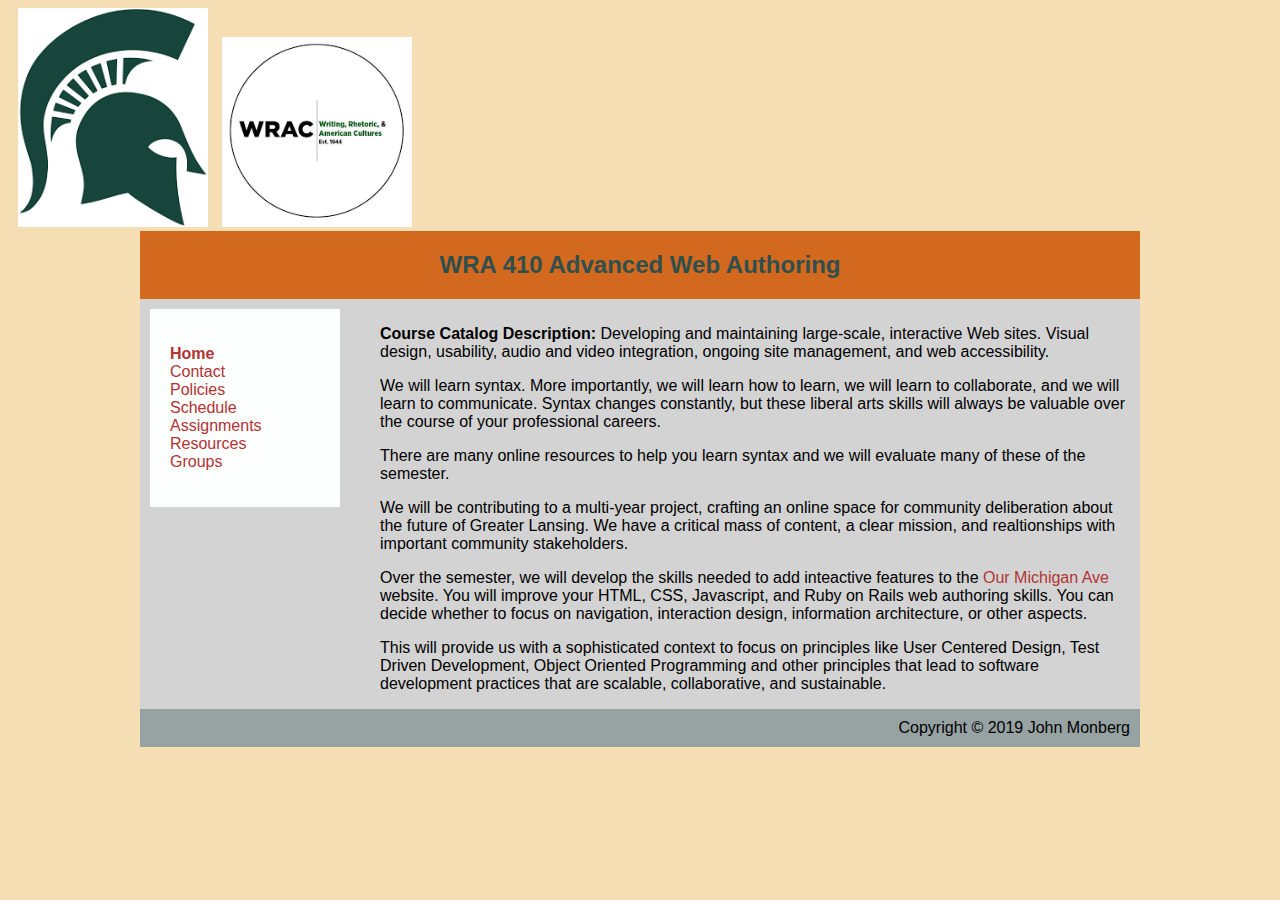
<file: index.html>
<html>
<head>
  <title>WRA 410</title>
  <link rel="stylesheet"
        href="https://fonts.googleapis.com/css?family=Lato">

  <link rel="stylesheet" type="text/css" href="style.css" />
</head>
<body>

 <img src="spartan.png" class="center" >
 <img src="wrac.png" class ="center" >
 

  <div id = "container">
    <div id = "header">
      <h2> WRA 410 Advanced Web Authoring </h2>
    </div>
    <div id ="content">
      <div id = "nav">
   
        <ul>
          <li><a class="selected" href="">Home</a></li>
          <li><a href="contact.html">Contact</a></li>
          <li><a href="policies.html">Policies</a></li>
          <li><a href="schedule.html">Schedule</a></li>
          <li><a href="assignments.html">Assignments</a></li>
          <li><a href="resources.html">Resources</a></li>
          <li><a href="groups.html">Groups</a></li>
      </div>
      <div id = "main">

        <p><strong>Course Catalog Description:</strong> Developing and maintaining large-scale, interactive Web sites. Visual design, usability, audio and video integration, ongoing site management, and web accessibility.</p>
        <p>We will learn syntax. More importantly, we will learn how to learn, we will learn to collaborate, and we will learn to communicate. Syntax changes constantly, but these liberal arts skills will always be valuable over the course of your professional careers.</p>
        <p>There are many online resources to help you learn syntax and we will evaluate many of these of the semester.</p>

        <p>We will be contributing to a multi-year project, crafting an online space for community deliberation about the future of Greater Lansing. We have a critical mass of content, a clear mission, and realtionships with important community stakeholders.</p>

         <p>Over the semester, we will develop the skills needed to add inteactive features to the <a href="http://www.ourmichiganave.org">Our Michigan Ave </a>website. You will improve your HTML, CSS, Javascript, and Ruby on Rails web authoring skills. You can decide whether to focus on navigation, interaction design, information architecture, or other aspects.</p>

         <p>This will provide us with a sophisticated context to focus on principles like User Centered Design, Test Driven Development, Object Oriented Programming and other principles that lead to software development practices that are scalable, collaborative, and sustainable.</p>

      </div>
    </div>
    <div id = "footer">
      Copyright &copy; 2019 John Monberg
    </div>
  </div>
</body>
</html>
</file>
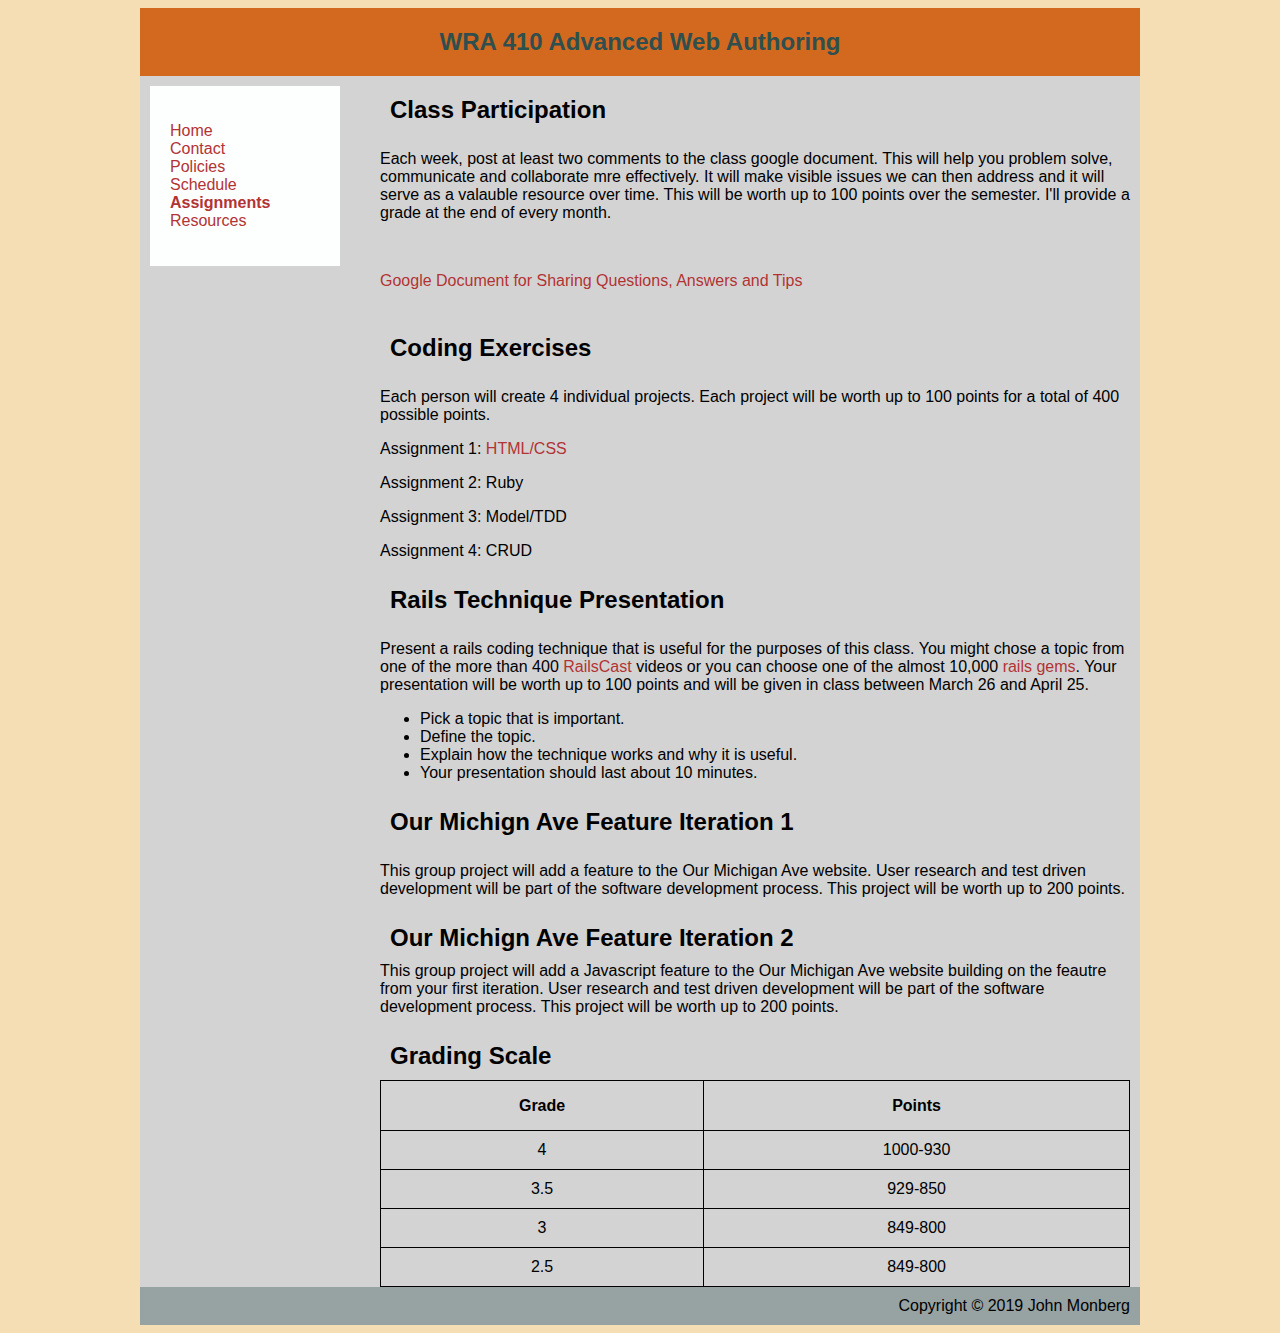
<file: assignments.html>
<html>
<head>
  <title>WRA 410</title>
  <link rel="stylesheet" type="text/css" href="style.css" />
</head>
<body>
  <div id = "container">
    <div id = "header">
      <h2> WRA 410 Advanced Web Authoring </h2>
    </div>
    <div id ="content">
      <div id = "nav">
    
        <ul>
          <li><a href="index.html">Home</a></li>
          <li><a href="contact.html">Contact</a></li>
          <li><a href="policies.html">Policies</a></li>
          <li><a href="schedule.html">Schedule</a></li>
          <li><a class="selected" href="assignments.html">Assignments</a></li>
          <li><a href="resources.html">Resources</a></li>
      </div>
      <div id = "main">
        <h2>Class Participation</h2>
        <p>Each week, post at least two comments to the class google document. This will help you problem solve, communicate and collaborate mre effectively. It will make visible issues we can then address and it will serve as a valauble resource over time. This will be worth up to 100 points over the semester. I'll provide a grade at the end of every month. </p><br>
        <p> <a href="https://docs.google.com/document/d/1xkNH0uTS0eKyeuKK-n-oFc9xwXeNPyQhF3KM-6RdijI/edit#heading=h.85o64adj8l80">Google Document for Sharing Questions, Answers and Tips</a></p><br>

        <h2>Coding Exercises</h2>
        <p>Each person will create 4 individual projects. Each project will be worth up to 100 points for a total of 400 possible points.</p>
         <p>Assignment 1: <a href="assignment1.html">HTML/CSS</a></p>
         <p>Assignment 2: Ruby</p>
         <p>Assignment 3: Model/TDD</p>
         <p>Assignment 4: CRUD</p>


        <h2>Rails Technique Presentation</h2>
        <p>Present a rails coding technique that is useful for the purposes of this class. You might chose a topic from one of the more than 400 <a href="http://railscasts.com">RailsCast </a>videos or you can choose one of the almost 10,000 <a href="https://rubygems.org/gems">rails gems</a>.
        Your presentation will be worth up to 100 points and will be given in class between March 26 and April 25.  

        <ul>    
        <li>Pick a topic that is important. 
          <li>Define the topic.</li> 
          <li>Explain how the technique works and why it is useful.</l1>
          <li>Your presentation should last about 10 minutes. </li>
         </ul> 
      
        
        
        <h2>Our Michign Ave Feature Iteration 1</h2>
        <p>This group project will add a feature to the Our Michigan Ave website. User research and test driven development will be part of the software development process. This project will be worth up to 200 points.</p>

        <h2>Our Michign Ave Feature Iteration 2</h2>
        This group project will add a Javascript feature to the Our Michigan Ave website building on the feautre from your first iteration. User research and test driven development will be part of the software development process. This project will be worth up to 200 points.</p>
       
        <p>
	
	<h2>Grading Scale </h2>
<table>
  <tr>
    <th>Grade</th>
    <th>Points</th>
  </tr>
  <tr>
    <td>4</td>
    <td>1000-930</td>
  </tr>
  <tr>
    <td>3.5</td>
    <td>929-850</td>
  </tr>
  <tr>
    <td>3</td>
    <td>849-800 </td>
	
  </tr>
  <tr>
    <td>2.5</td>
    <td>849-800</td>
  </tr>
</table>
       
       
      </div>
    </div>
    <div id = "footer">
      Copyright &copy; 2019 John Monberg
    </div>
  </div>
</body>
</html>
</file>
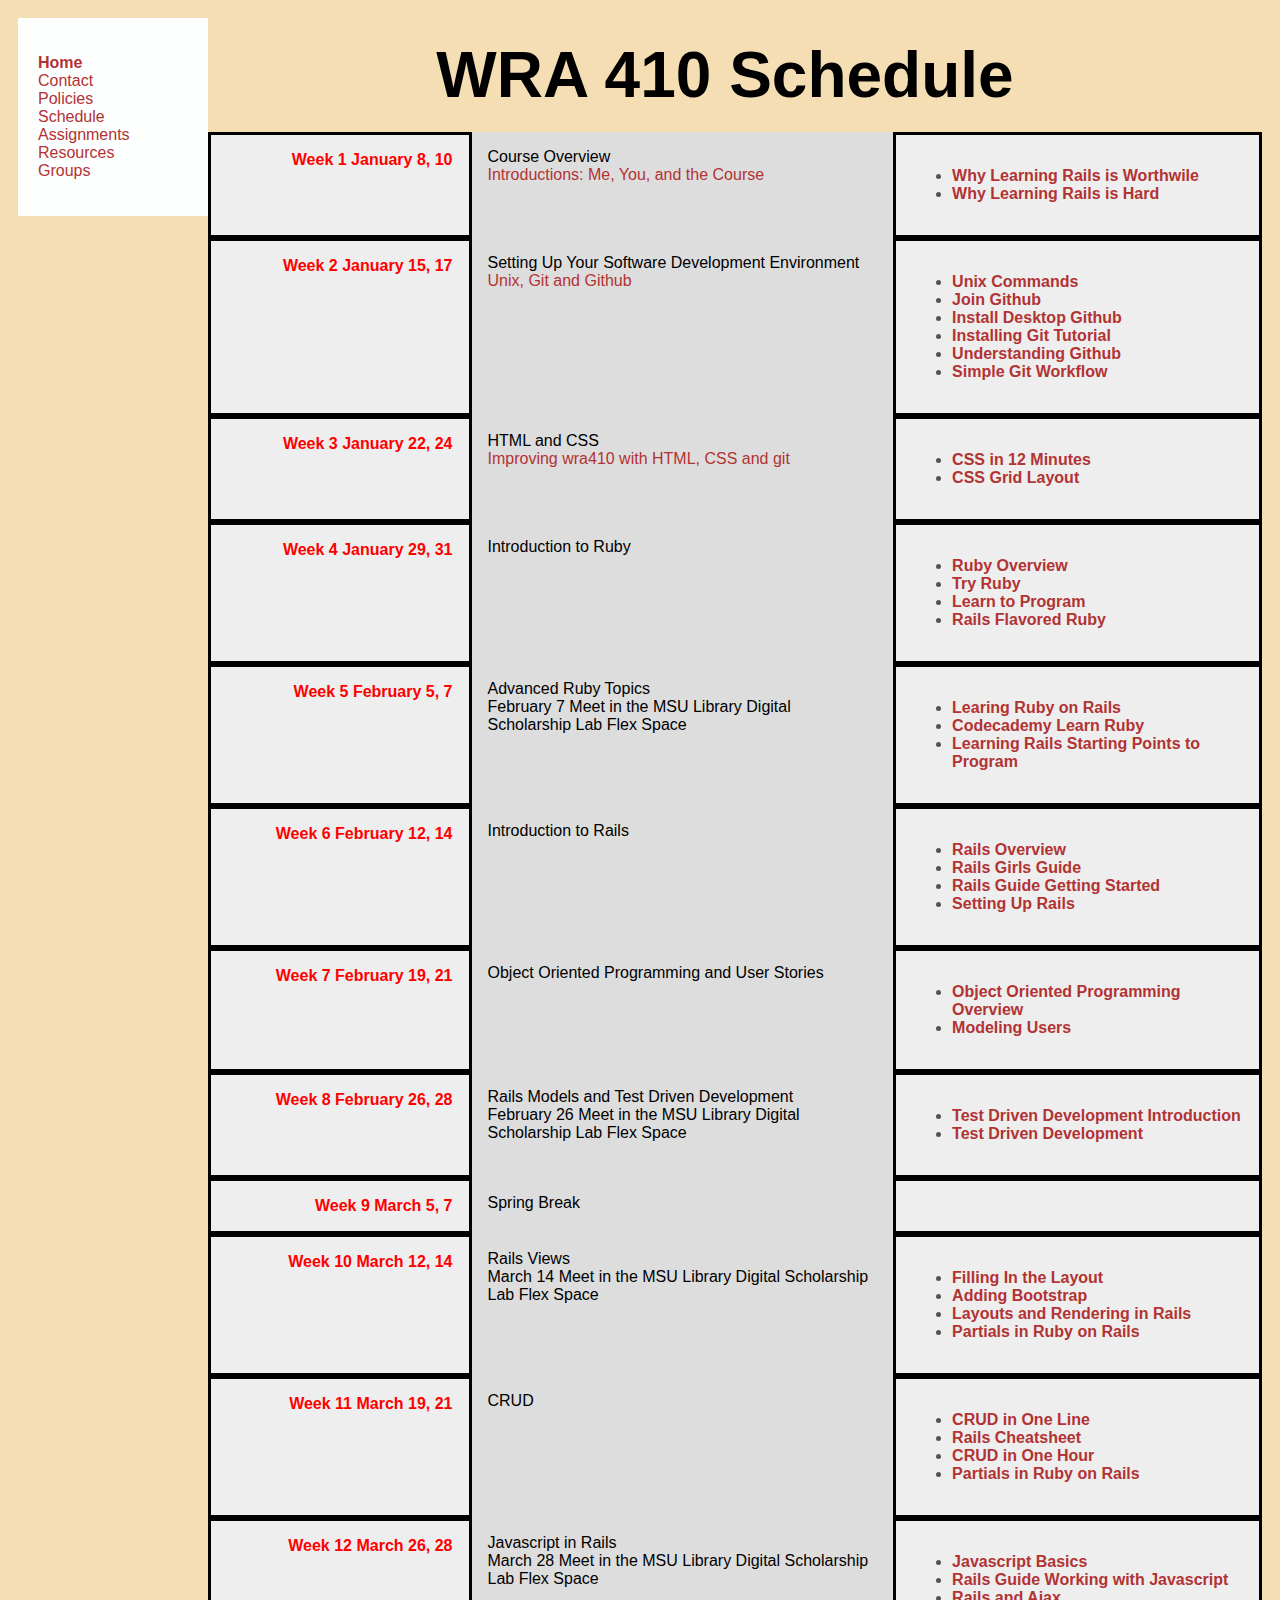
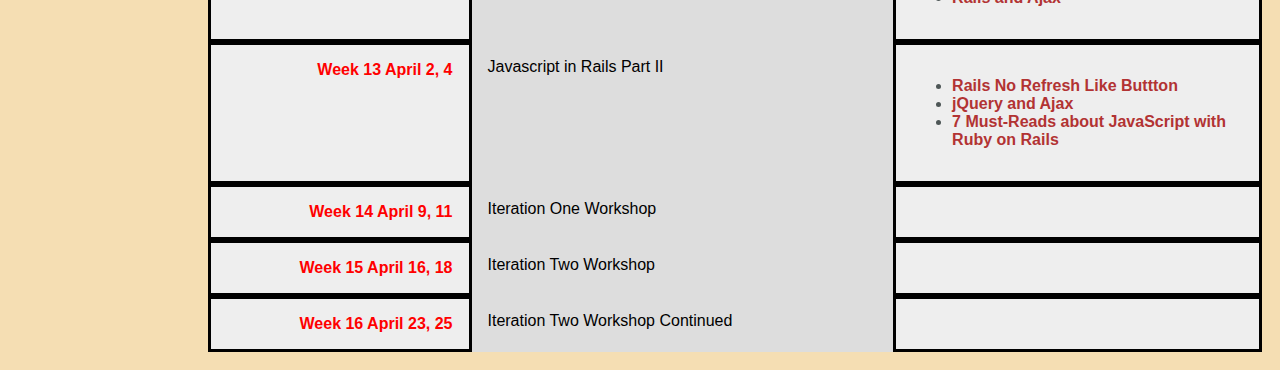
<file: schedule.html>
<html>
<head>
  <title>WRA 410 Schedule</title>
  <link rel="stylesheet" type="text/css" href="style.css" />
  <style>
    .wrapper{
      display:grid;
      grid-template-columns: 25% 40% 35%;
    }
    .wrapper > div{
      background: #eee;
      padding:1em;
    }
    .wrapper > div:nth-child(3n+2){
      background: #ddd;
    }

  </style>
</head>
<body>
<div id= "content">
      <div id = "nav">
   
        <ul>
          <li><a class="selected" href="">Home</a></li>
          <li><a href="contact.html">Contact</a></li>
          <li><a href="policies.html">Policies</a></li>
          <li><a href="schedule.html">Schedule</a></li>
          <li><a href="assignments.html">Assignments</a></li>
          <li><a href="resources.html">Resources</a></li>
          <li><a href="groups.html">Groups</a></li>
      </div>
  <h1><center><h1>WRA 410 Schedule</h1></center></h1>
  <div class = "wrapper">
    <div class =schedule-date>
      Week 1 January 8, 10
    </div>
    <div>
      Course Overview<br>
      <a href="https://docs.google.com/presentation/d/1Y6CHad8iVvyii44YTcipWlHnyRqqIMIw7awQZwQxjok/edit?usp=sharing">Introductions: Me, You, and the Course</a>
    </div>
    <div class = schedule-resources>

      <ul>
        <li><a href=" https://www.youtube.com/watch?v=gXXNHtpa_oQ">Why Learning Rails is Worthwile</a></li>
        <li><a href=" http://www.readysetrails.com/index.php/181/this-is-why-learning-rails-is-hard/">Why Learning Rails is Hard</a></li>
      </ul>
    </div>
    <div class =schedule-date>
      Week 2 January 15, 17
    </div>
    <div>
      Setting Up Your Software Development Environment<br>
      <a href="https://docs.google.com/presentation/d/15A9x1AsugtnAZcs9UYcfG5WddA9I4sD0PiJjpxtq5ZM/edit?usp=sharing">Unix, Git and Github</a>
    </div>
     <div class = schedule-resources>
     <ul>
        <li><a href="https://www.tjhsst.edu/~dhyatt/superap/unixcmd.html"> Unix Commands</a></li>
        <li><a href="https://github.com/join">Join Github</a></li>
        <li><a href="https://desktop.github.com">Install Desktop Github</a> </li>
        <li><a href="https://product.hubspot.com/blog/git-and-github-tutorial-for-beginners">Installing Git Tutorial</a></li>
        <li><a href="https://readwrite.com/2013/09/30/understanding-github-a-journey-for-beginners-part-1/">Understanding Github</a></li>
        <li><a href="https://www.atlassian.com/blog/git/simple-git-workflow-simple">Simple Git Workflow</a></li>
    </div>
    <div class =schedule-date>
      Week 3 January 22, 24
    </div>
    <div>
      HTML and CSS<br>
      <a href="https://docs.google.com/presentation/d/1W1SAp6KW7N_FMHVk9buxU-UkMg-NyKHgxPqFqIlsdcc/edit#slide=id.g4e33bd0f97_0_45">Improving wra410 with HTML, CSS and git</a>
    </div>
     <div class = schedule-resources>
     <ul>
        <li><a href="https://www.youtube.com/watch?v=0afZj1G0BIE"> CSS in 12 Minutes</a></li>
        <li><a href="https://www.youtube.com/watch?v=jV8B24rSN5o">CSS Grid Layout</a></li>
      </ul>
    </div>

  <div class =schedule-date>
        Week 4 January 29, 31
      </div>
      <div>
        Introduction to Ruby
      </div>
       <div class = schedule-resources>
       <ul>
          <li><a href="https://www.youtube.com/watch?v=hAt7SYBMjEc"> Ruby Overview</a></li>
          <li><a href="https://ruby.github.io/TryRuby/">Try Ruby</a></li>
           <li><a href="https://pine.fm/LearnToProgram/">Learn to Program</a></li>
           <li><a href="https://rails-4-0.railstutorial.org/book/rails_flavored_ruby#cha-rails_flavored_ruby">Rails Flavored Ruby</a></li>

        </ul>
      </div>

      <div class =schedule-date>
        Week 5 February 5, 7
      </div>
      <div>
        Advanced Ruby Topics <br>
        February 7 Meet in the <a href="https://lib.msu.edu/dslab/"></a>MSU Library Digital Scholarship Lab Flex Space
      </div>
       <div class = schedule-resources>
       <ul>
          <li><a href="https://skillcrush.com/2015/01/29/13-ruby-rails/"> Learing Ruby on Rails</a></li>
          <li><a href="https://www.codecademy.com/learn/learn-ruby">Codecademy Learn Ruby</a></li>
          <li><a href="https://dev.to/yafkari/what-resources-to-learn-ruby-on-rails-2eg3">Learning Rails Starting Points to Program</a></li>


        </ul>
      </div>

      <div class =schedule-date>
        Week 6 February 12, 14
      </div>
      <div>
        Introduction to Rails <br>

      </div>
       <div class = schedule-resources>
       <ul>
          <li><a href="https://www.youtube.com/watch?v=hAt7SYBMjEc"> Rails Overview</a></li>
          <li><a href="https://guides.railsgirls.com">Rails Girls Guide</a></li>
          <li><a href="https://guides.rubyonrails.org/v2.3/getting_started.html">Rails Guide Getting Started</a></li>
         <li><a href="https://rails-4-0.railstutorial.org/book/beginning#sec-up_and_running">Setting Up Rails</a></li>
       
        </ul>
      </div>

      <div class =schedule-date>
            Week 7 February 19, 21
          </div>
          <div>
            Object Oriented Programming and User Stories
          </div>
           <div class = schedule-resources>
           <ul>
              <li><a href="https://www.youtube.com/watch?v=6It5aK9mJi8"> Object Oriented Programming Overview</a></li>
              <li><a href="https://rails-4-0.railstutorial.org/book/modeling_users">Modeling Users</a></li>
           </ul>
          </div>
          <div class =schedule-date>
            Week 8 February 26, 28
          </div>
          <div>
            Rails Models and Test Driven Development<br>
            February 26 Meet in the <a href="https://lib.msu.edu/dslab/"></a>MSU Library Digital Scholarship Lab Flex Space
          </div>
           <div class = schedule-resources>
           <ul>
               <li><a href="https://www.youtube.com/watch?v=SPmA59B6k8k">Test Driven Development Introduction</a></li>
               <li><a href=" http://guides.railsgirls.com/test-driven-development">Test Driven Development</a></li>

            </ul>
          </div>
          <div class =schedule-date>
            Week 9 March 5, 7
          </div>
          <div>
            Spring Break
          </div>
           <div class = schedule-resources>
           <ul>

            </ul>
          </div>
       <div class =schedule-date>
            Week 10 March 12, 14
          </div>
          <div>
            Rails Views<br>
            March 14 Meet in the <a href="https://lib.msu.edu/dslab/"></a>MSU Library Digital Scholarship Lab Flex Space
          </div>
           <div class = schedule-resources>
           <ul>
              <li><a href="https://rails-4-0.railstutorial.org/book/filling_in_the_layout">Filling In the Layout</a></li>
              <li><a href="https://medium.freecodecamp.org/add-bootstrap-to-your-ruby-on-rails-project-8d76d70d0e3b">Adding Bootstrap</a></li>
               <li><a href="https://guides.rubyonrails.org/layouts_and_rendering.html">Layouts and Rendering in Rails</a></li>
               <li><a href="https://richonrails.com/articles/partials-in-ruby-on-rails">Partials in Ruby on Rails</a></li>

            </ul>
          </div>

		<div class =schedule-date>
            Week 11 March 19, 21
          </div>
          <div>
            CRUD
          </div>
           <div class = schedule-resources>
           <ul>
              <li><a href="https://guides.railsgirls.com/app">CRUD in One Line</a></li>
              <li><a href="http://www.pragtob.info/rails-beginner-cheatsheet/">Rails Cheatsheet</a></li>
               <li><a href="https://www.youtube.com/watch?v=tVVQLMKCpj0">CRUD in One Hour</a></li>
               <li><a href="https://richonrails.com/articles/partials-in-ruby-on-rails">Partials in Ruby on Rails</a></li>

            </ul>
          </div>
	<div class =schedule-date>
            Week 12 March 26, 28
          </div>
          <div>
            Javascript in Rails<br>
            March 28 Meet in the <a href="https://lib.msu.edu/dslab/"></a>MSU Library Digital Scholarship Lab Flex Space
          </div>
           <div class = schedule-resources>
           <ul>
              <li><a href="https://developer.mozilla.org/en-US/docs/Learn/Getting_started_with_the_web/JavaScript_basics">Javascript Basics</a></li>
              <li><a href="https://guides.rubyonrails.org/working_with_javascript_in_rails.html">Rails Guide Working with Javascript</a></li>
               <li><a href="https://www.tutorialspoint.com/ruby-on-rails/rails-and-ajax.htm">Rails and Ajax</a></li>
          
            </ul>
          </div>
<div class =schedule-date>
            Week 13 April 2, 4
          </div>
          <div>
            Javascript in Rails Part II
          </div>
           <div class = schedule-resources>
           <ul>
      			<li><a href="https://www.youtube.com/watch?v=47KHwLVeSLE">Rails No Refresh Like Buttton</a></li>
 			   <li><a href="https://www.youtube.com/watch?v=FBxVN7U1Qsk">jQuery and Ajax</a></li>
 			   <li><a href="https://www.netguru.com/blog/java-script-ruby-on-rails-resources">7 Must-Reads about JavaScript with Ruby on Rails</a></li>
            </ul>
          </div>
<div class =schedule-date>
            Week 14 April 9, 11
          </div>
          <div>
            Iteration One Workshop
          </div>
           <div class = schedule-resources>
           <ul>
      
            </ul>
          </div>

<div class =schedule-date>
            Week 15 April 16, 18
          </div>
          <div>
            Iteration Two Workshop
          </div>
           <div class = schedule-resources>
           <ul>
      
            </ul>
          </div> 
<div class =schedule-date>
            Week 16 April 23, 25
          </div>
          <div>
            Iteration Two Workshop Continued
          </div>
           <div class = schedule-resources>
           <ul>
      
            </ul>
          </div>                     
    </div>
</body>
</html>
</file>
<file: style.css>
body {
    background-color: WHEAT;
    font-family: "Comic Sans MS", cursive, sans-serif;
}

a {
  text-decoration: none;
  color: #B23333;
}

h1, h2, h3  {
  margin: 0;
  padding: 10px;
}

#container {
    background-color: LIGHTGRAY;
    width: 1000px;
    margin-left: auto;
    margin-right:auto;
}

#header {
    background-color: CHOCOLATE;
    color: DARKSLATEGRAY;
    text-align: center;
    padding: 10px;
}

#content {
  padding: 10px;
}

#nav {
  background-color: #FDFEFE;
  width: 150px;
  float: left;
  padding: 20px;
}

#nav ul {
  color: #2C3E50; 
  list-style-type: none;
  padding: 0;
}


#nav .selected {
  font-weight: bold;
}

#main {
  width: 750px;
  float: right;

}

#student-group {
  clear: both;
  margin: 20px;
  border: 20px;
  padding: 10px;
  background-color: White  ;
  color: Black;
  text-align: left;
}
#student-group a:link { 
color: #B68C56   ; 
}
#student-group a:visited{ color: #B68C56  ; }

#student-group a:hover { color: #B68C56   ; } 





#footer {
  clear: both;
  padding: 10px;
  background-color: #97a2a2;
  color: BLACK;
  text-align: right;
}
.schedule-date {
  font-weight: bold;
  color: RED;
  text-align: right;
  border: 3px solid BLACK;
}
.schedule-resources {
  font-weight: bold;
  color: #4D5656 ;
  text-align: left;
  border: 3px solid BLACK;
}
.center {
  display: inline-block;
  margin-left: 10px;
  margin-right: auto;
  width: 15%;
}
table, td, th {
  border: 1px solid black;
  text-align: center;
  padding: 10px
}

table {
  border-collapse: collapse;
  width: 100%;
}

th {
  height: 50px;
}
nava 
}
</file>
